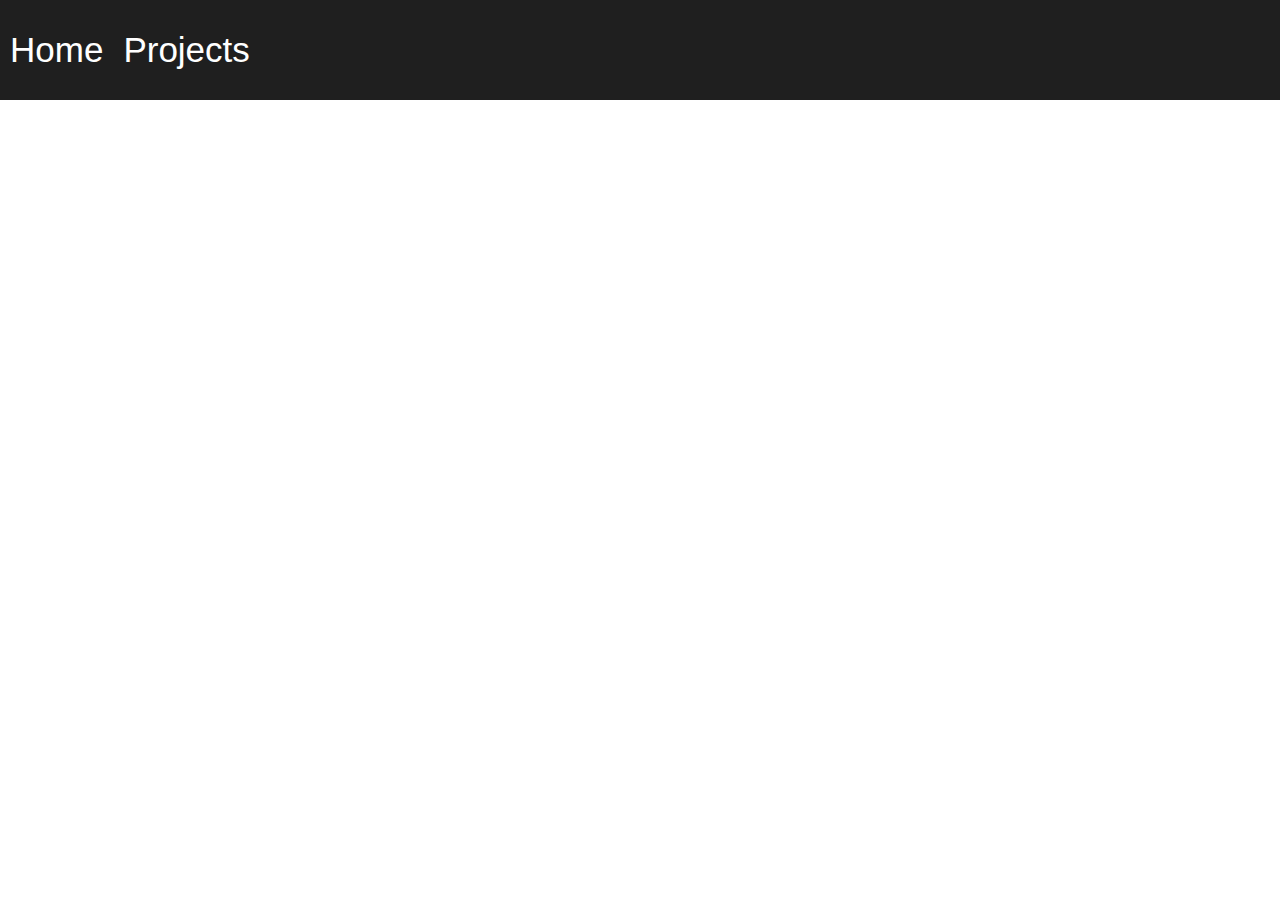
<file: index.html>
<!DOCTYPE html>
<html lang="en">
<head>
    <meta charset="UTF-8">
    <meta http-equiv="X-UA-Compatible" content="IE=edge">
    <meta name="description" content="hello"/>
    <meta name="viewport" content="width=device-width, initial-scale=1.0">
    <title>Code Tekkers</title>
    <link rel="stylesheet" href="menubar.css">
</head>
<body>
    
    <div id="menubar">
        <ul>
            <li><a href="#">Home</a></li>
            <li><a href="projects.html">Projects</a></li>
        </ul>
    </div>
</body>
</html>
</file>
<file: menubar.css>
* {
    padding: 0;
    margin: 0;
}
#menubar {
    width: 100%;
    height: 100px;
    background-color: rgb(31, 31, 31);
}
#menubar li, a{
    color: white;
}
#menubar li {
    float: left;
    padding-right: 10px;
    padding-left: 10px;
    font-size: 35px;
    list-style-type: none;
    position: relative;
    top: 30px;
    font-family: Arial, Helvetica, sans-serif;
}
#menubar li a {
    text-decoration: none;
}
#menubar li a:hover{
    color: green;
}
</file>
